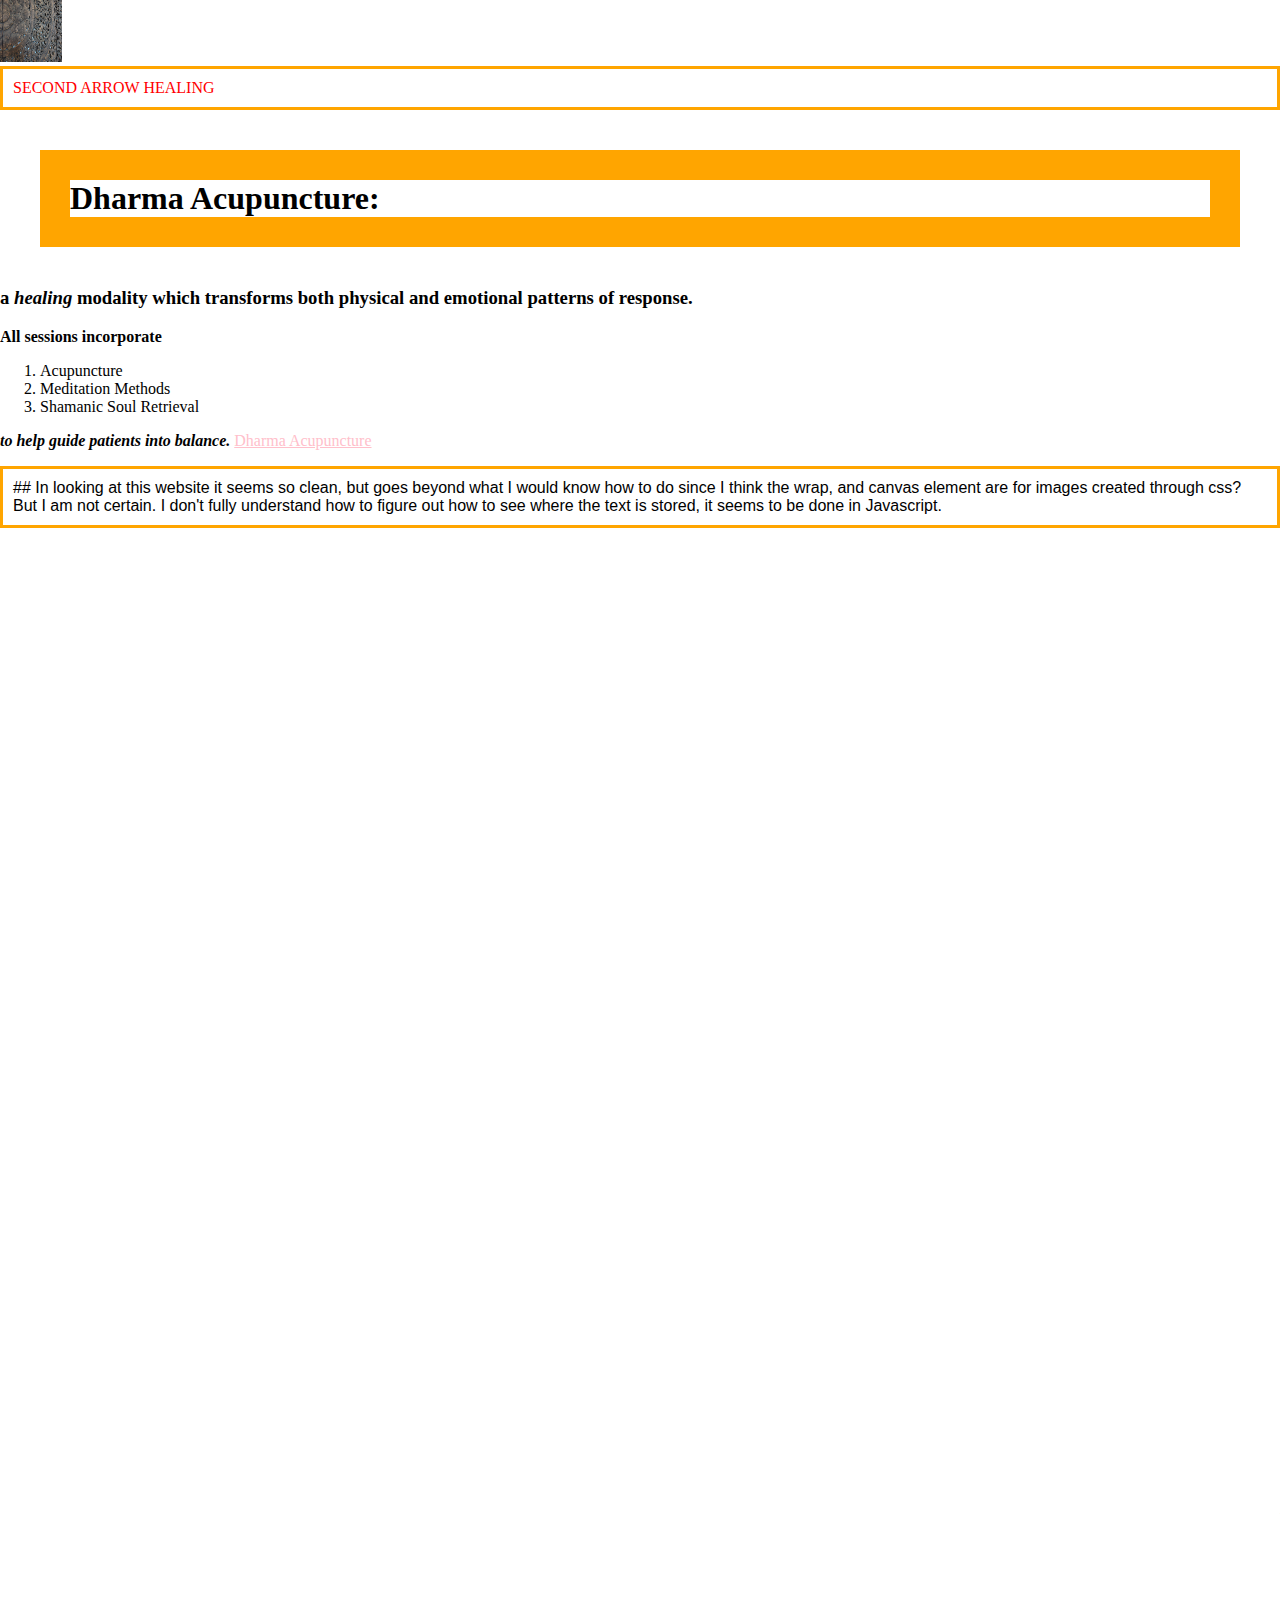
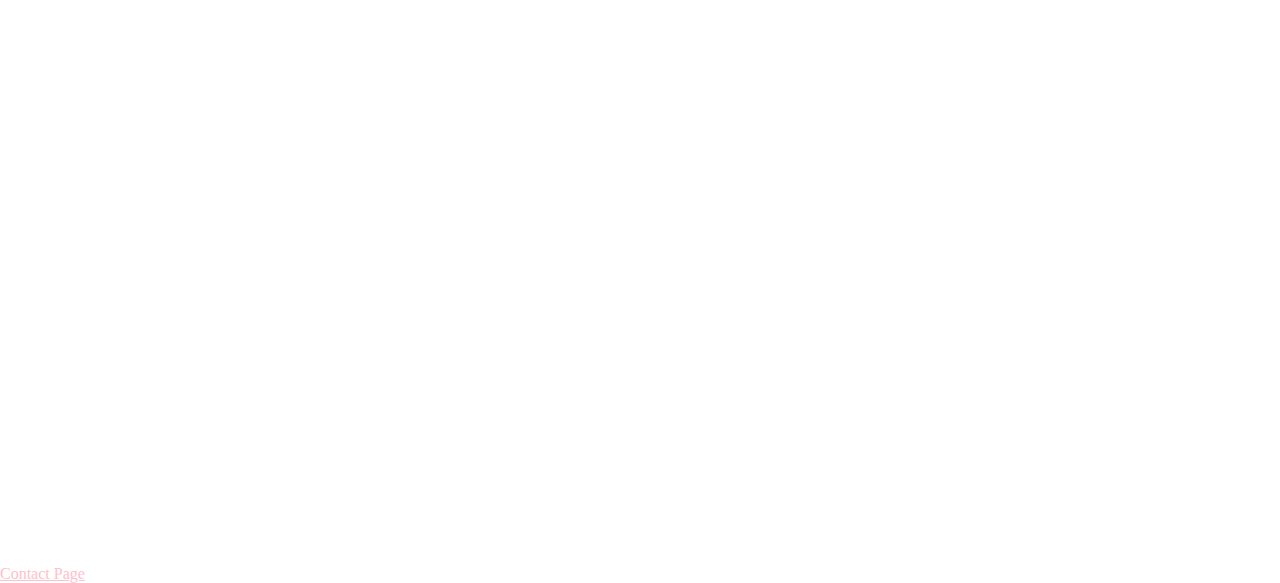
<file: index.html>
<!DOCTYPE html>
<html>
<head>
	<link href="style.css" rel="stylesheet"/>
	<title> An Introduction to Dharma Acupuncture </title>
</head>
<body> <div>

	<img src="logo.jpg" alt= "logo should be here" height= "62" width= "62">

</div>

<header> SECOND ARROW HEALING </header>



	<h1 class="bold_border"> Dharma Acupuncture: </h1>
	<h3> a <em> healing </em> modality which transforms both physical and emotional patterns of response. </h3>
	<strong> All sessions incorporate </strong> 
	<ol> 
		<li>Acupuncture </li> 
		<li> Meditation Methods </li> 
		<li> Shamanic Soul Retrieval </li>
	</ol>
	<strong> <em> to help guide patients into balance. </em> </strong> 
	<a href="http://www.secondarrowhealing.com/dharma-acupuncture.html">Dharma Acupuncture </a>

	<p> ## In looking at this website it seems so clean, but goes beyond what I would know how to do since I think the wrap, and canvas element are for images created through css? But I am not certain. I don't fully understand how to figure out how to see where the text is stored, it seems to be done in Javascript. </p>

<div>
 <footer> <aside> <iframe src ="https://www.youtube.com/watch?v=-_o3m6J9TbA" width= "480"  height= "315" allowfullscreen> </iframe>

 	<br>
 	<small> <a href= "https://www.youtube.com/watch?v=-_o3m6J9TbA"> Watch a YouTub Video with Lauren Our Dharma Practioner</a> 
 	</small>


 </aside> </footer>
</div> 

	<div>  <nav> <a href="contact.html"> Contact Page </a>  
		 </nav> 
	</div>

</body>
</html>
</file>
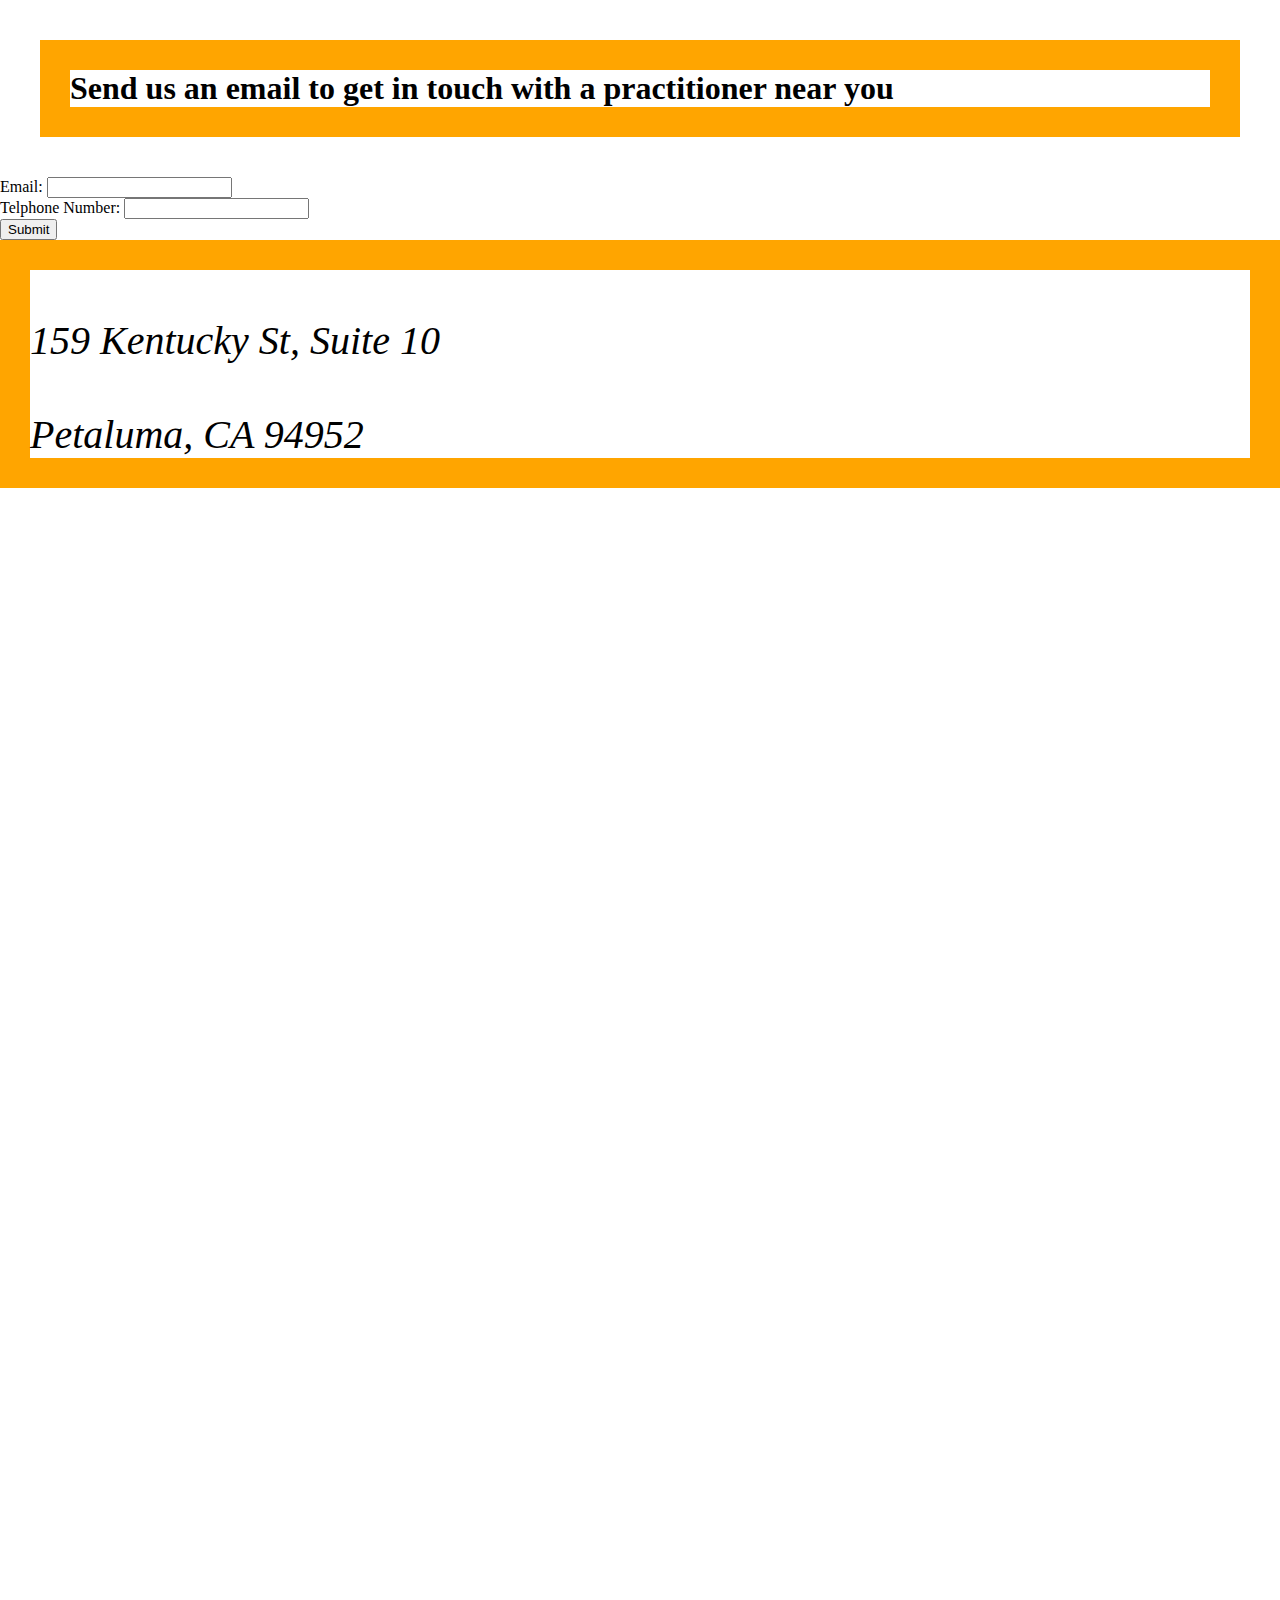
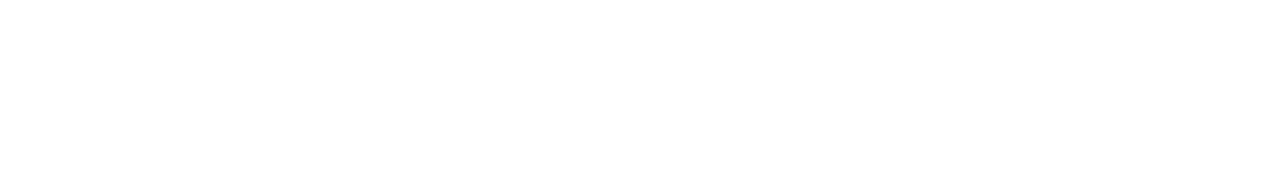
<file: contact.html>
<!DOCTYPE html>
<html>
<head>
  <link href="style.css" rel="stylesheet"/>
	<title>Contact Page</title>
</head>

<body>
<div>
	<h1 class="bold_border"> Send us an email to get in touch with a practitioner near you </h1> 
</div>

<form action="success.html" method="post">
  <div>
    <label>Email:</label>
    <input type="email" name="email">
   </div>
   <div>
    <label>Telphone Number:</label>
    <input type="tel" name="telephone">
  </div>
  <div>
  <button type="submit">Submit</button> 
   </div>
</form>

<address id="number" class="bold_border"> <br> 159 Kentucky St, Suite 10 <br>
		 <br> Petaluma, CA 94952 <br>
</address>
<div>
	<footer> <nav> <a href="index.html"> Home Page> </a> </nav> </footer>
</div>

</body>
</html>
</file>
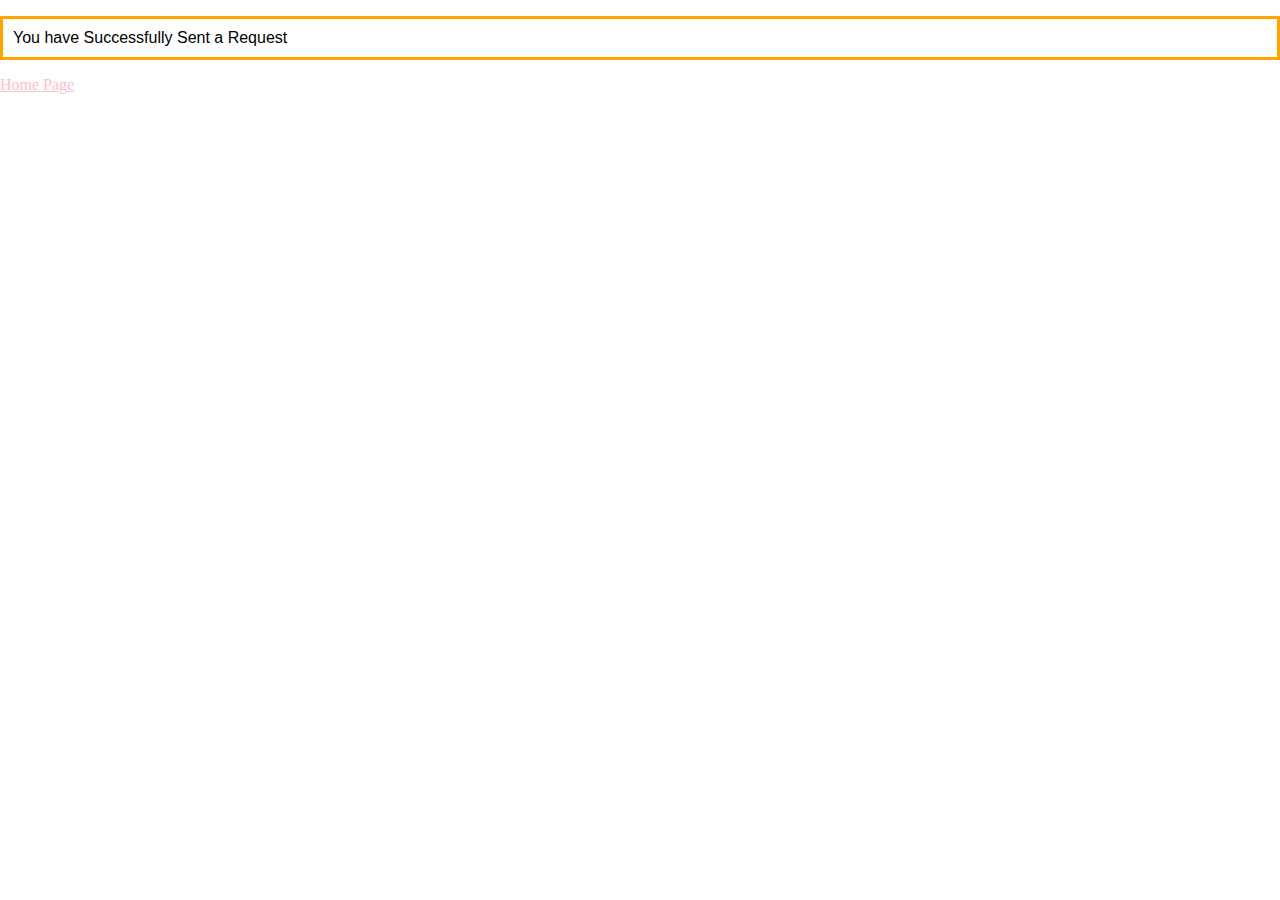
<file: success.html>
<!DOCTYPE html>
	<html>
	<head>
		<link href="style.css" rel="stylesheet"/>
		<title> Success Submit </title>
	</head>

	<body>
	<p> You have Successfully Sent a Request </p>

	<div>  <nav> <a href="index.html"> Home Page </a>  </nav> 
	</div>
	</body>
	</html>
</file>
<file: style.css>
/* header should be red, have a boder and padding*/
header { 
	color: red;
	border: medium solid orange;
	/* check this code out and see what is wrong
	border-width: 1px; 
	border-color: solid orange;
	*/
	padding: 10px;

}

/* h1 should have a margin*/
h1 {
	 margin: 40px;
}


.bold_border {
	border: solid orange 30px;
}

/* footer should be centered*/
	body {
	margin: 0;
	padding: 0;
}

/*I don't feel this worked visually but it checks out*/
@media screen and (max-width: 480px){

	 body {
		width: 20%;

	}
		
}

footer {
	 margin: auto;
	 width: 100%;
	 position: relative;
	 left: 50%;
	 padding: 50%;
}

/*paragraph should have a background image and a border*/
p { 
	
	border: medium solid orange;
	padding: 10px;
	/*This element not working need help*/
	background-image: src="logo.jpg";
	background-image opacity: 0.2;
	font-family: sans-serif;
	
}

#number {
	font-size: 40px;
}

a:link {
	color: pink;
	background: white;
}

a:visited { 
	color: green;
	background: white;
}
</file>
